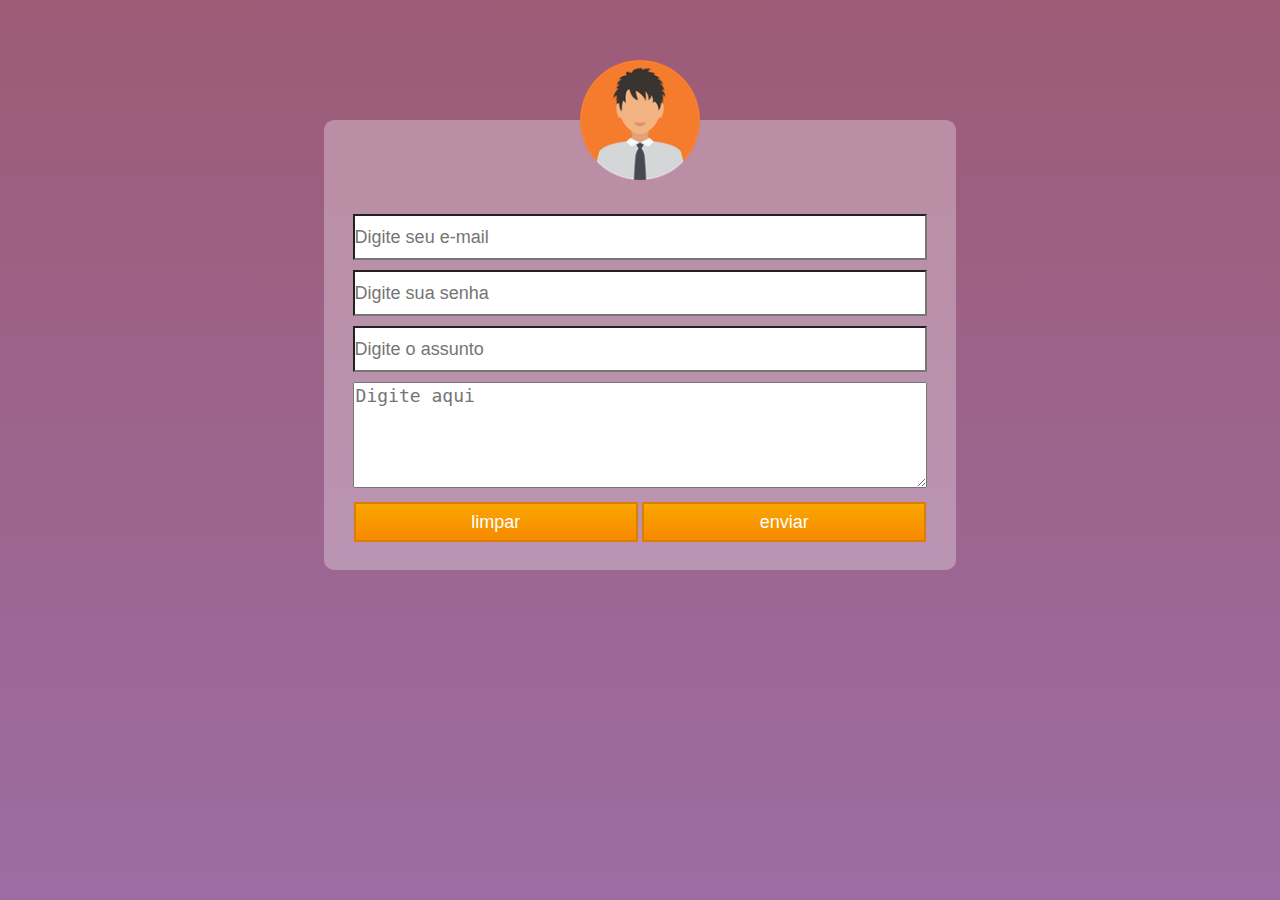
<file: contato.html>
<!DOCTYPE html>
<html id="contato">
    <head>
        <title>Formatando formulario</title>
        <link rel="stylesheet" type="text/css" href="style.css">
        <meta charset="utf-8">
    </head>
    <body>
        <div id="conteiner-ctt">
            <img src="recursos/perfil.png">
            <form>
                <div id="ctt-geral">
                    <div id="escrito">
                        <input type="text" name="email" placeholder="Digite seu e-mail">
                        <input type="password" name="senha" placeholder="Digite sua senha">
                        <input type="text" name="assunto" placeholder="Digite o assunto">
                        <textarea name="carta" placeholder="Digite aqui"></textarea>
                    </div>
                    <div id="enviar">
                        <input type="reset" value="limpar">
                        <input type="submit" value="enviar">
                    </div>
                    
                </div>
                
            </form>
        </div>
    </body>
</html>
</file>
<file: style.css>
.ctn-principal{
    border: 1px solid black;
    width: 100%;
    padding: 0px;
    margin: 0px;
}

/*Topo*/
.ctn-menu{
    border: 1px solid red;
    width: 100%;
    height: 50px;
    padding: 0px;
    margin: 0px 0px 10px 0px;
}

.menu{
    border: 1px solid green;
    width: 5%;
    min-width: 50px;
    height: 40px;
    padding: 0px;
    margin: 5px;
    float: left;
}

.logo{
    border: 1px solid blue;
    width: 100%;
    height: 40px;
    padding: 5px 0px;
}

/*Menu*/
.menu ul{
    list-style: none;
    padding: 0px;
    margin: 0px;
    border: 1px solid salmon ;
}
.menu img{
    width: 100%;
    height: 40px;
}
.menu ul ul{
    display: none;
}
.menu ul li:hover > ul{
    display: block;
}

/*Noticias principais*/

.ctn-noticiasPrincipais{
    border: 1px solid red;
    width: 100%;
    height: 500px;
    padding: 0px;
    margin: 0px 0px 10px 0px;
}

.ntc-esquerda{
    border: 1px solid green;
    width: 49%;
    height: 500px;
    margin: 0px 0px 0px 0px;
    padding: 0px;
    float: left;
}

.ntc-esquerda section{
    border: 1px solid black;
    width: 100%;
    height: 240px;
}
.ntc-esquerda01{
    padding: 0px;
    margin: 0px 0px 10px 0px;
}
.ntc-esquerda02{
    padding: 0px;
    margin: 10px 0px 0px 0px;
}

.ntc-direita{
    border: 1px solid violet;
    width: 49.5%;
    height: 500px;
    float: right;
}

/*outras noticias*/
.ctn-outro{
    border: 1px solid blue;
    width: 100%;
    height: 625px;
    margin: 0px;
    padding: 0px;
}

.outrantc-esquerda{
    border: 1px solid yellow;
    float: left;
    width: 49%;
    height: 625px;
    margin: 0px;
    padding: 0px;
}

.outrantc-direita{
    border: 1px solid orange;
    float: right;
    width: 49.5%;
    height: 625px;
    margin: 0px;
    padding: 0px;
}

.ctn-outro section{
    border: 1px solid black;
    width: 100%;
    height: 190px;
    margin: 10px 0px 10px 0px;
    padding: 0px;
}

.ctn-outro h4{
    font-family: 'Times New Roman', Times, serif;
    margin: 0px;
    padding: 0px;
    text-indent: 20px;
    line-height: 20px;
}

footer{
    width: 100%;
    height: 60px;
    background-color: gray;
    margin: 20px 0px 0px 0px;
}

/*contatos*/
#contato{
    height: 100%;
    background: linear-gradient(to bottom, rgb(157, 91, 118), rgb(156, 109, 163));
}
#conteiner-ctt img{
    width: 120px;
    height: 120px;
    margin-top: -60px;
    margin-bottom: 30px;
}

#conteiner-ctt{
    width: 50%;
    height: 450px;
    background-color: rgba(255, 255, 255, 0.3);
    border-radius: 10px;
    margin: 0 auto;
    margin-top: 120px;
    text-align: center;
}


#conteiner-ctt input{
    height: 40px;
    width: 90%;
    font-size: 18px;
    margin-bottom: 10px;
    background-color: #fff;
    padding-left: 0px;
    background-repeat: no-repeat;
    background-position: 10px;
}

#conteiner-ctt textarea{
    width: 90%;
    height: 100px;
    font-size: 18px;
    margin-bottom: 10px;
}

#enviar input{
    color: #fff;
    background-color: #f79300;
    border: 2px solid #db7d00;
    padding: 5px 20px;
    height: 40px;
    width: 45%;
    background:linear-gradient(to bottom,#faa600, #f68a00);
}
</file>
